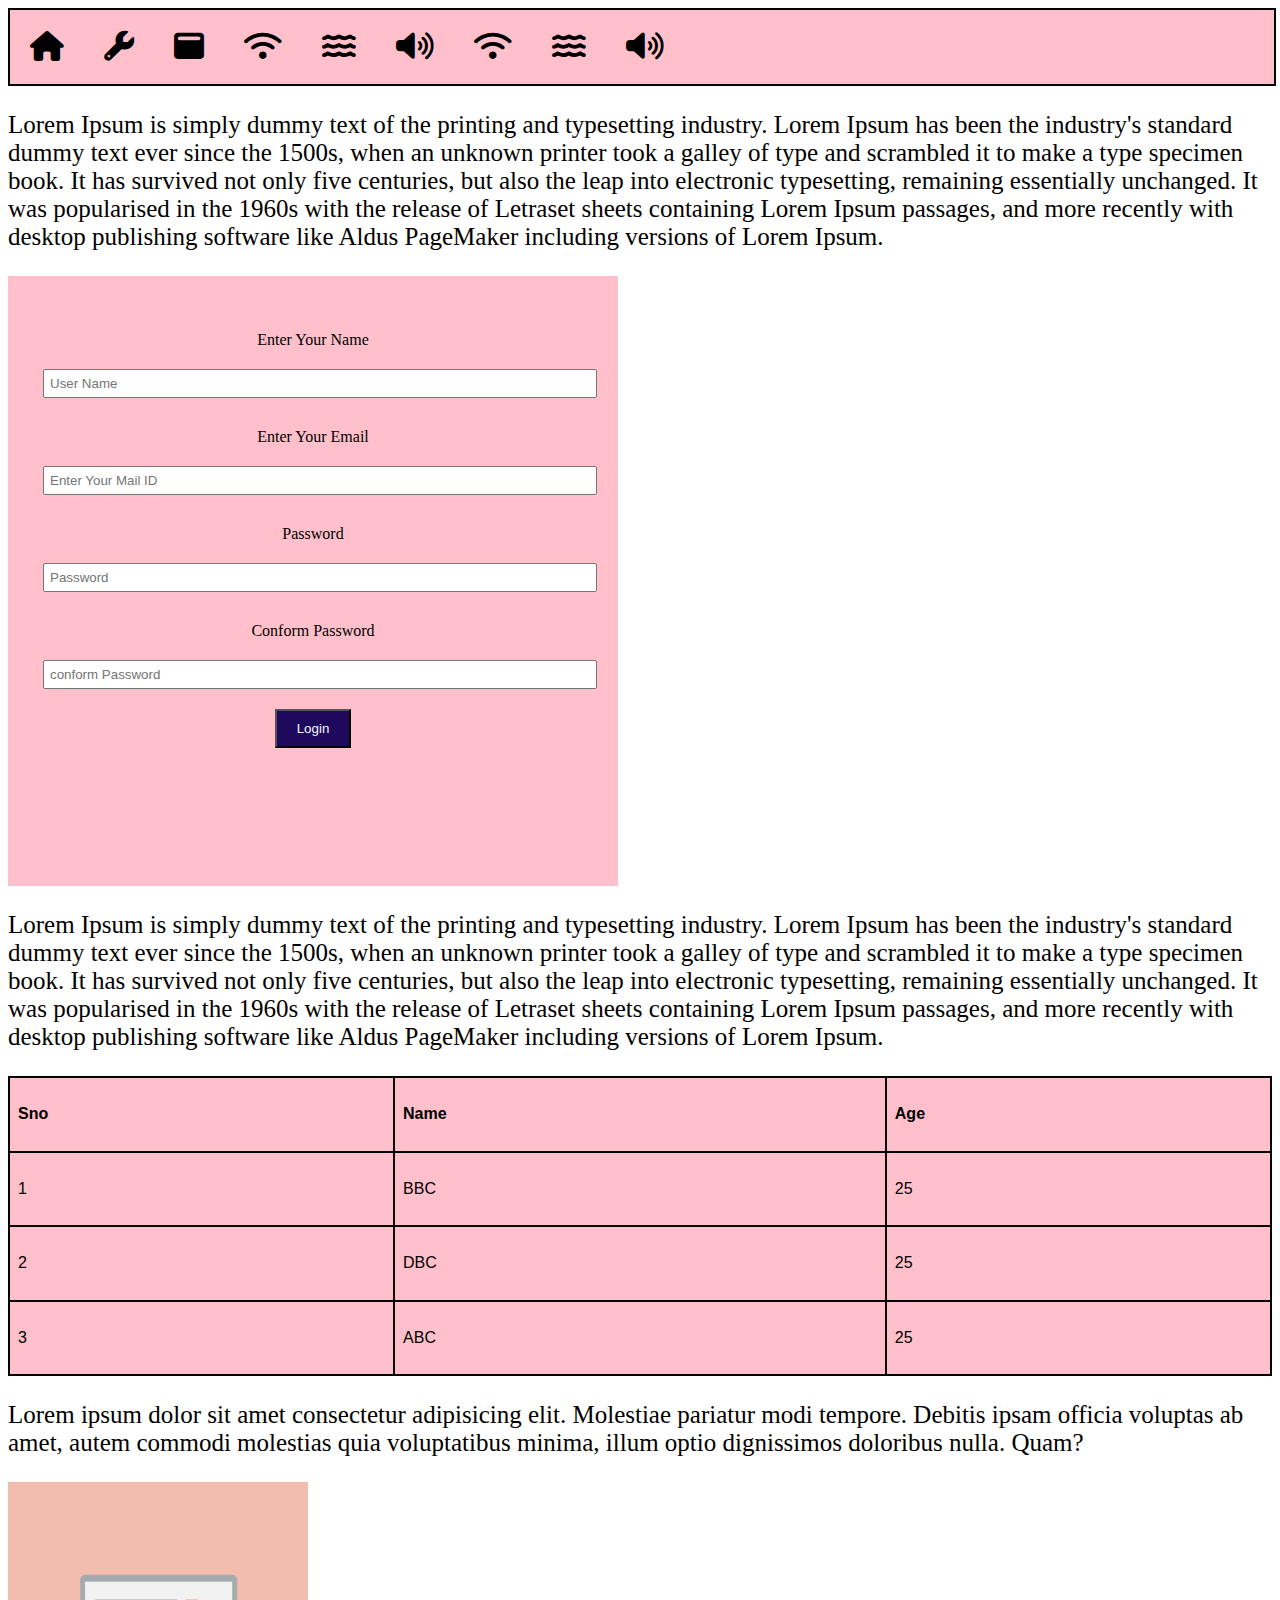
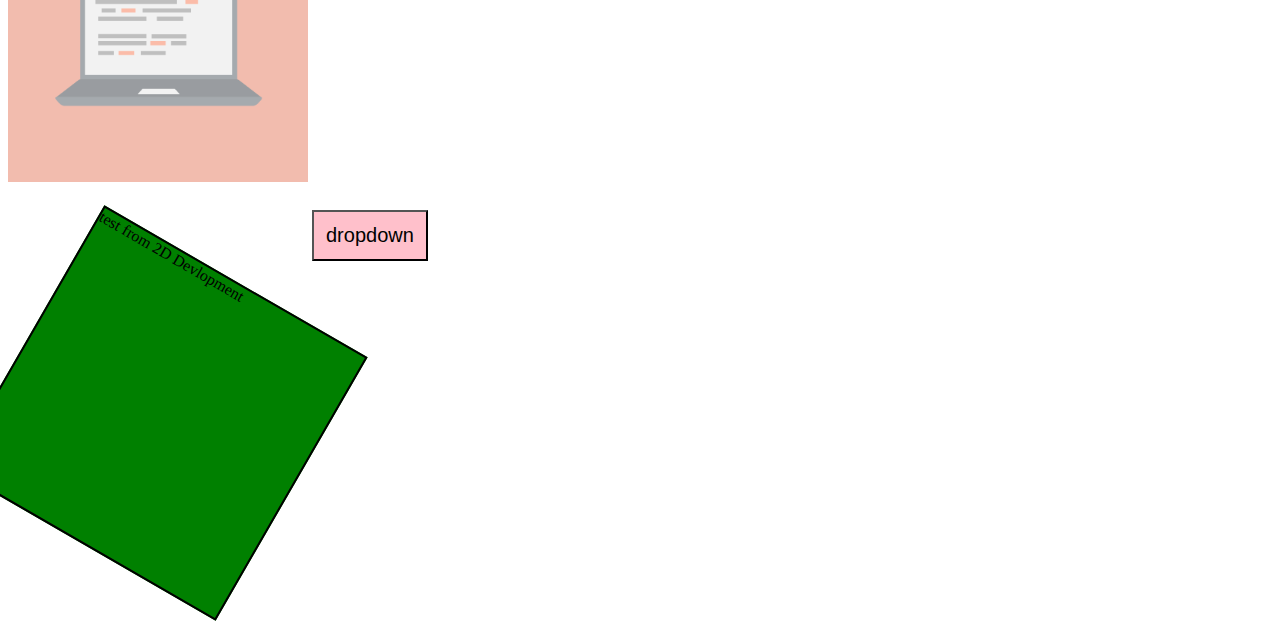
<file: index.html>
<!DOCTYPE html>
<html lang="en">

<head>
  <!-- <meta name="viewport" content="width=device=width,initial-scale=1.0"> -->
  <link rel="stylesheet" href="style.css">
  <link rel="stylesheet" href="https://cdnjs.cloudflare.com/ajax/libs/font-awesome/6.5.1/css/all.min.css">

</head>

<body>
  <div class="menu">
    <a href="#">
      <i class="fas fa-home"></i>

    </a>
    <a href="#">
      <i class="fas fa-wrench"></i>
    </a>
    <a href="#">
      <i class="fas fa-window-maximize"></i>
    </a>
    <a href="#">
      <i class="fas fa-wifi"></i>
    </a>
    <a href="#">
      <i class="fas fa-water"></i>
    </a>
    <a href="#">
      <i class="fas fa-volume-up"></i>
    </a>
    <a href="#">
      <i class="fas fa-wifi"></i>
    </a>
    <a href="#">
      <i class="fas fa-water"></i>
    </a>
    <a href="#">
      <i class="fas fa-volume-up"></i>
    </a>
  </div>


  <div class="para">
    <p>Lorem Ipsum is simply dummy text of the printing and typesetting industry. Lorem Ipsum has been the industry's
      standard dummy text ever since the 1500s, when an unknown printer took a galley of type and scrambled it to make a
      type specimen book. It has survived not only five centuries, but also the leap into electronic typesetting,
      remaining essentially unchanged. It was popularised in the 1960s with the release of Letraset sheets containing
      Lorem Ipsum passages, and more recently with desktop publishing software like Aldus PageMaker including versions
      of
      Lorem Ipsum.</p>
  </div>
  <div class="form-para">

    <div class="form-sec">

      <form action="#">
        <div class="form">
          <label for="Uname">Enter Your Name</label>
          <input type="text" id="unmae" name="Uname" placeholder="User Name" required>
        </div>
        <div class="form">
          <label for="email">Enter Your Email</label>
          <input type="email" id="email" name="email" placeholder="Enter Your Mail ID" required>
        </div>
        <div class="form">
          <label for="Password">Password</label>
          <input type="password" id="password" name="Password" placeholder="Password" required>
        </div>
        <div class="form">
          <label for="Password">Conform Password</label>
          <input type="passwords" id="conformpassword" name="Password" placeholder="conform Password" required>
        </div>
        <div class="btn">
          <button type="submit">Login</button>
        </div>
      </form>
    </div>

    <div class="para">
      <p>Lorem Ipsum is simply dummy text of the printing and typesetting industry. Lorem Ipsum has been the industry's
        standard dummy text ever since the 1500s, when an unknown printer took a galley of type and scrambled it to make
        a
        type specimen book. It has survived not only five centuries, but also the leap into electronic typesetting,
        remaining essentially unchanged. It was popularised in the 1960s with the release of Letraset sheets containing
        Lorem Ipsum passages, and more recently with desktop publishing software like Aldus PageMaker including versions
        of
        Lorem Ipsum.</p>
    </div>

    <table>
      <tr>
        <th>Sno</th>
        <th>Name</th>
        <th>Age</th>
      </tr>
      <tr>
        <td>1</td>
        <td>BBC</td>
        <td>25</td>
      </tr>
      <tr>
        <td>2</td>
        <td>DBC</td>
        <td>25</td>
      </tr>
      <tr>
        <td>3</td>
        <td>ABC</td>
        <td>25</td>
      </tr>
    </table>
    <p>Lorem ipsum dolor sit amet consectetur adipisicing elit. Molestiae pariatur modi tempore. Debitis ipsam officia
      voluptas ab amet, autem commodi molestias quia voluptatibus minima, illum optio dignissimos doloribus nulla. Quam?
    </p>
    <img src="computer.png" alt="computer-img">

    <div class="dropdown">
      <button>dropdown</button>
      <div class="dropdown-content">
        <a href="#">Test 1</a>
        <a href="#">Test 1</a>
        <a href="#">Test 1</a>

      </div>
    </div>

    <div class="two-d">
      test from 2D Devlopment
    </div>
</body>

</html>
</file>
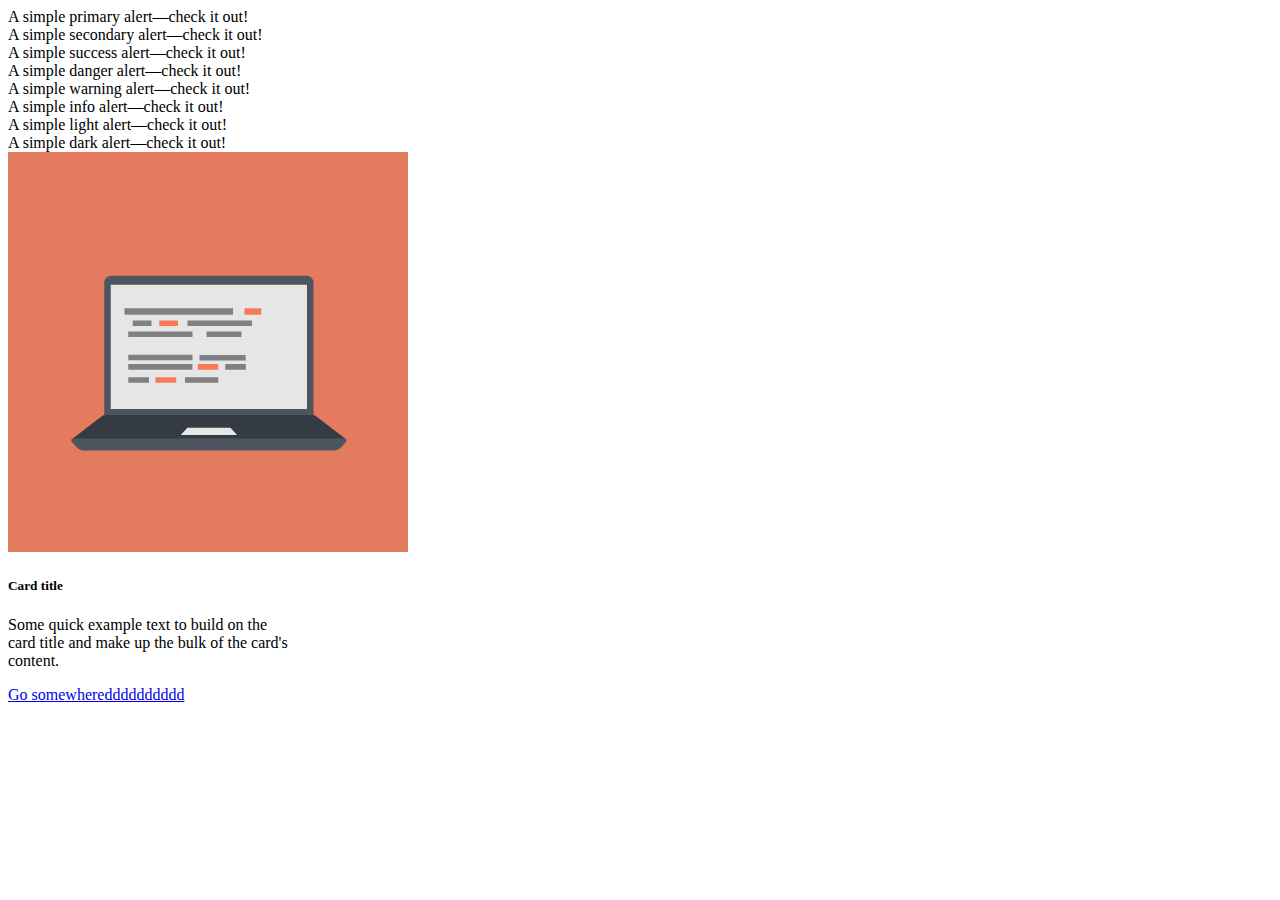
<file: Boostrap.html>
<!DOCTYPE html>
<html lang="en">

<head>
  <meta charset="UTF-8">
  <meta name="viewport" content="width=device-width, initial-scale=1.0">
  <title>Document</title>
  <link href="https://cdn.jsdelivr.net/npm/bootstrap@5.0.2/dist/css/bootstrap.min.css" rel="stylesheet"
    integrity="sha384-EVSTQN3/azprG1Anm3QDgpJLIm9Nao0Yz1ztcQTwFspd3yD65VohhpuuCOmLASjC" crossorigin="anonymous">
</head>

<body>
  <div class="alert alert-primary" role="alert">
    A simple primary alert—check it out!
  </div>
  <div class="alert alert-secondary" role="alert">
    A simple secondary alert—check it out!
  </div>
  <div class="alert alert-success" role="alert">
    A simple success alert—check it out!
  </div>
  <div class="alert alert-danger" role="alert">
    A simple danger alert—check it out!
  </div>
  <div class="alert alert-warning" role="alert">
    A simple warning alert—check it out!
  </div>
  <div class="alert alert-info" role="alert">
    A simple info alert—check it out!
  </div>
  <div class="alert alert-light" role="alert">
    A simple light alert—check it out!
  </div>
  <div class="alert alert-dark" role="alert">
    A simple dark alert—check it out!
  </div>
  <div class="card" style="width: 18rem;">
    <img src="/computer.png" class="card-img-top" alt="...">
    <div class="card-body">
      <h5 class="card-title">Card title</h5>
      <p class="card-text">Some quick example text to build on the card title and make up the bulk of the card's
        content.</p>
      <a href="#" class="btn btn-primary">Go somewheredddddddddd</a>
    </div>
  </div>
</body>

</html>
</file>
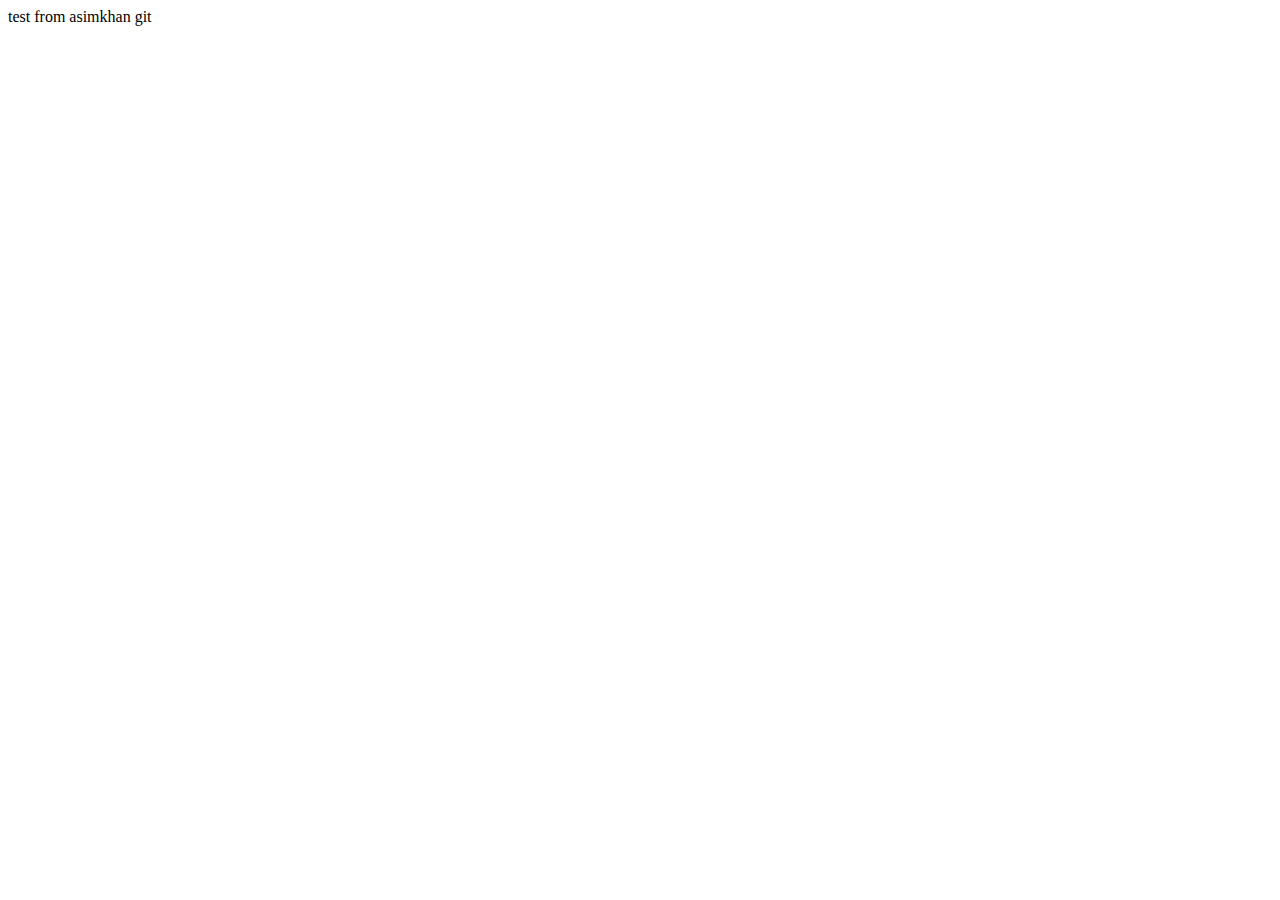
<file: test.html>
<!DOCTYPE html>
<html lang="en">

<head>
  <meta charset="UTF-8">
  <meta name="viewport" content="width=device-width, initial-scale=1.0">
  <title>Document</title>
</head>

<body>
  test from asimkhan
</body>

</html>git
</file>
<file: style.css>
.menu{
  background-color: pink;
  border: 2px solid black;
  width: 100%;
  
 
  overflow: auto;
  
}

.menu a{
  padding: 20px;
  float: left;
  font-size: 30px;
  color: black;
}
a:hover{
  background-color: rebeccapurple;
}

.form-sec{

  background-color: pink;
  padding: 35px;
  height: 60vh;
  width: 60vh;
  margin-bottom: 10px;
  text-align: center;
}
P{
 font-size: 25px;
 font-family: 'Franklin Gothic Medium', 'Arial Narrow', 

}
.form label{
  margin: 20px;
  display: block;
 
}
.form input[type="text"],.form input[type="email"],.form input[type="password"],.form input[type="passwords"]{
  width: 100%;
  padding: 5px;
  margin-bottom: 10px;
}
.btn button[type="submit"]{
  padding: 10px 20px;
background-color: rgb(31, 9, 92);
color: aliceblue;
margin-top: 10px;
}
.btn button:hover{
  background-color: pink;

}
table {
  font-family: arial, sans-serif;
  border-collapse: collapse;
  width: 100%;
  height: 300px;
}

td, th {
  border: 2px solid black;
  text-align: left;
  padding: 8px;
  background-color: pink;
}
img{
  height: 300px;
  width: 300px;
  opacity: 0.5;
  margin-bottom: 60px;
}
img:hover{
  opacity: 1.0;
}
.dropdown{
  position: relative;
  display: inline-block;
}
.dropdown button{
  background-color: pink;
  color: black;
  padding: 12px;
  font-size: 20px;
  cursor: pointer;
}
.dropdown-content{
  display: none;
  position: absolute;
  background-color: yellow;
  min-width: 170px;
}
.dropdown-content a {
color: black;
padding: 15px 15px;
text-decoration: none;
display: block;
}
.dropdown-content a:hover{
  background-color: aqua;
}
.dropdown:hover .dropdown-content{
  display: block;
}
.two-d{
  width: 300px;
  height: 300px;
  background-color: green;
  border: 2px solid black;
  transform: rotate(30deg);
}
</file>
